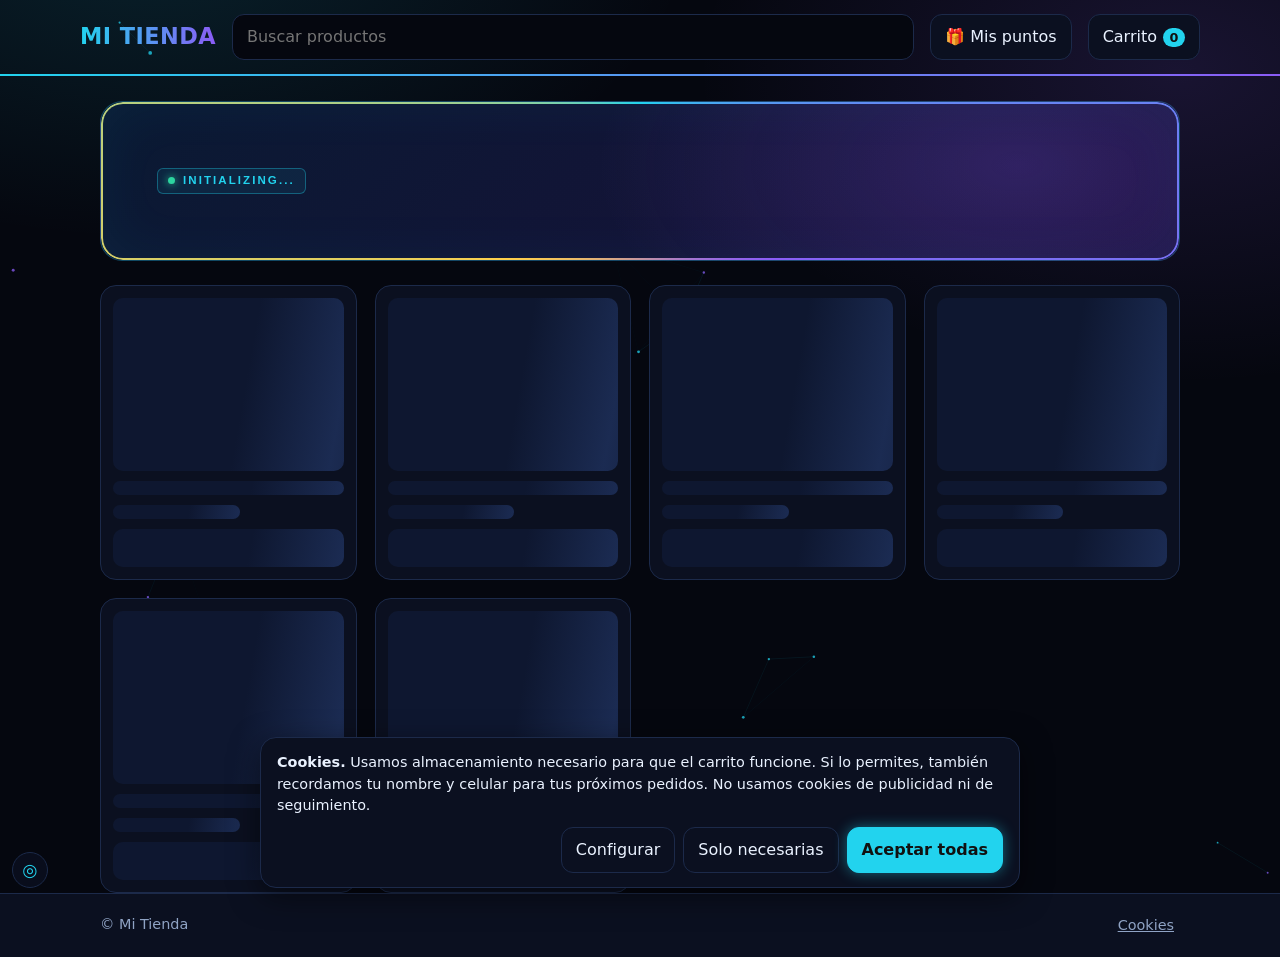
<file: tienda_recuperada/index.html>
<!DOCTYPE html>
<html lang="es">
<head>
<meta charset="utf-8">
<meta name="viewport" content="width=device-width, initial-scale=1, viewport-fit=cover">
<title>Mi Tienda</title>
<!-- Seguridad: solo se ejecutan scripts de esta misma carpeta (bloquea cualquier código inyectado) y solo se conecta a tu Supabase.
     Si algún día usas otro servicio (analytics, chat...), hay que agregarlo aquí. -->
<meta http-equiv="Content-Security-Policy" content="default-src 'none'; script-src 'self'; style-src 'self' 'unsafe-inline' https://fonts.googleapis.com; font-src https://fonts.gstatic.com; img-src 'self' data:; connect-src 'self' https://*.supabase.co; form-action 'none'; base-uri 'none'; object-src 'none'">
<meta name="referrer" content="strict-origin-when-cross-origin">
<link rel="preconnect" href="https://fonts.googleapis.com"><link rel="preconnect" href="https://fonts.gstatic.com" crossorigin>
<link rel="stylesheet" href="https://fonts.googleapis.com/css2?family=Rajdhani:wght@500;600;700&family=Nunito:wght@400;600;700&display=swap">
<link rel="stylesheet" href="css/base.css">
<link rel="stylesheet" href="css/store.css">
<link rel="stylesheet" href="css/admin.css">
<link rel="stylesheet" href="css/rgb.css">
<link rel="stylesheet" href="css/motion.css">
<link rel="stylesheet" href="css/hud.css">
<link rel="stylesheet" href="css/shop.css">
<link rel="stylesheet" href="css/perfil.css">
<link rel="stylesheet" href="css/final.css">
</head>
<body>
<a class="skip" href="#app">Saltar al contenido</a>
<div id="boot" aria-hidden="true"><b>STORE</b><u></u><span>INITIALIZING...</span></div>
<header><div class="wrap top" id="topbar"></div></header>
<main class="wrap"><section id="panel"></section><div id="app"></div></main>
<footer><div class="wrap"><span id="fname"></span><button id="cookielink">Cookies</button></div></footer>
<dialog id="dlg"><div class="box" id="dbox"></div></dialog>


<script src="js/config.js"></script>
<script src="js/textos.js"></script>
<script src="data/datos.js"></script>
<script src="js/core.js"></script>
<script src="js/backend.js"></script>
<script src="js/cookies.js"></script>
<script src="js/puntos.js"></script>
<script src="js/ui.js"></script>
<script src="js/recibo.js"></script>
<script src="js/store.js"></script>
<script src="js/hud.js"></script>
<script src="js/shop.js"></script>
<script src="js/perfil.js"></script>
<script src="js/main.js"></script>
<script src="js/motion.js"></script>
<script src="js/final.js"></script>
</body>
</html>
</file>
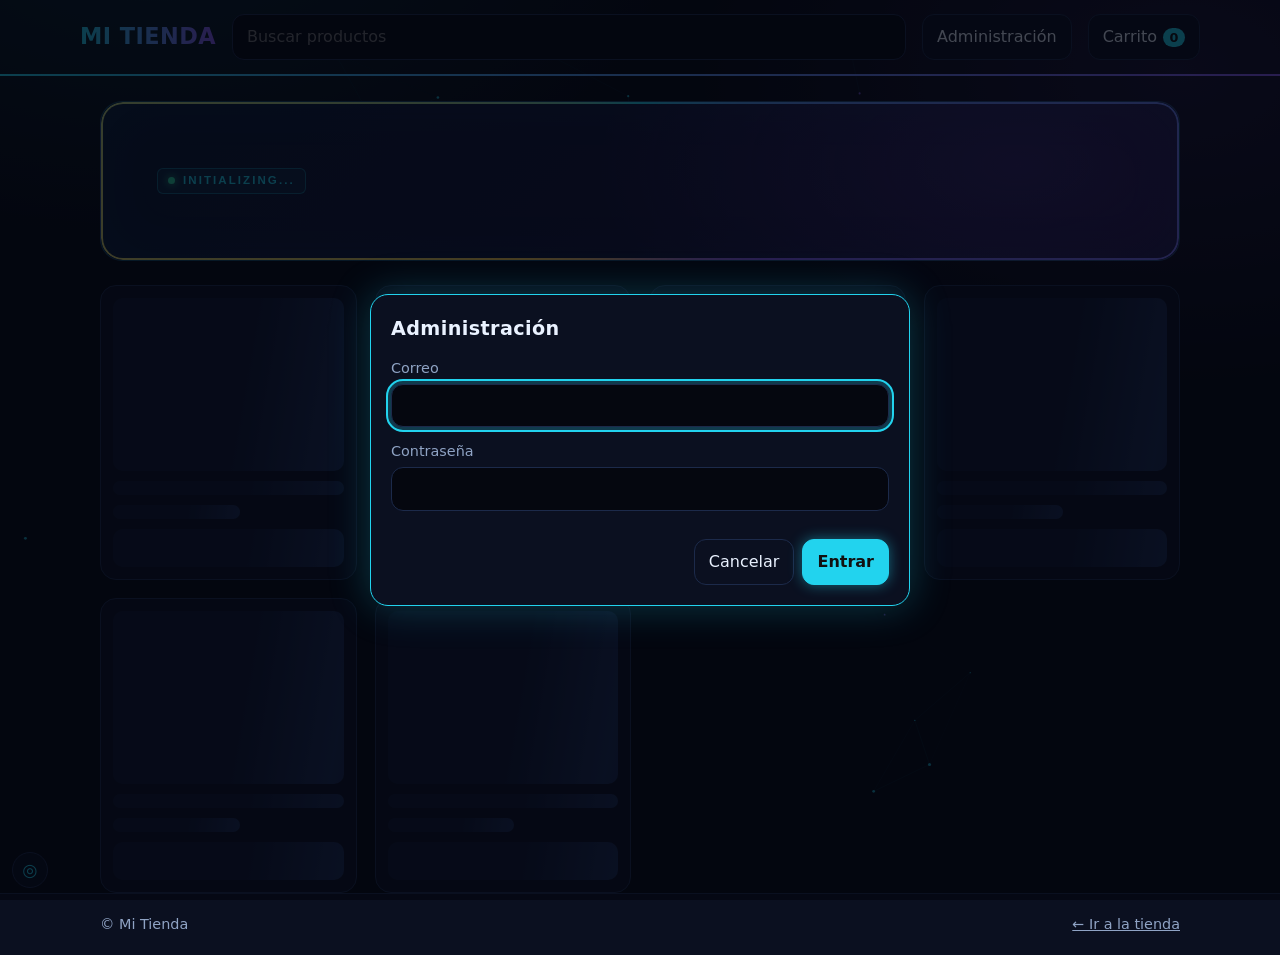
<file: tienda_recuperada/admin.html>
<!DOCTYPE html>
<html lang="es">
<head>
<meta charset="utf-8">
<meta name="viewport" content="width=device-width, initial-scale=1, viewport-fit=cover">
<title>Administración</title>
<meta name="robots" content="noindex, nofollow">
<!-- Seguridad: solo se ejecutan scripts de esta misma carpeta (bloquea cualquier código inyectado) y solo se conecta a tu Supabase.
     Si algún día usas otro servicio (analytics, chat...), hay que agregarlo aquí. -->
<meta http-equiv="Content-Security-Policy" content="default-src 'none'; script-src 'self'; style-src 'self' 'unsafe-inline' https://fonts.googleapis.com; font-src https://fonts.gstatic.com; img-src 'self' data:; connect-src 'self' https://*.supabase.co; form-action 'none'; base-uri 'none'; object-src 'none'">
<meta name="referrer" content="strict-origin-when-cross-origin">
<link rel="preconnect" href="https://fonts.googleapis.com"><link rel="preconnect" href="https://fonts.gstatic.com" crossorigin>
<link rel="stylesheet" href="https://fonts.googleapis.com/css2?family=Rajdhani:wght@500;600;700&family=Nunito:wght@400;600;700&display=swap">
<link rel="stylesheet" href="css/base.css">
<link rel="stylesheet" href="css/store.css">
<link rel="stylesheet" href="css/admin.css">
<link rel="stylesheet" href="css/rgb.css">
<link rel="stylesheet" href="css/motion.css">
<link rel="stylesheet" href="css/hud.css">
<link rel="stylesheet" href="css/shop.css">
<link rel="stylesheet" href="css/perfil.css">
<link rel="stylesheet" href="css/final.css">
</head>
<body>
<header><div class="wrap top" id="topbar"></div></header>
<main class="wrap" id="adminroot"><section id="panel"></section><div id="app"></div></main>
<footer><div class="wrap"><span id="fname"></span><a href="index.html" style="color:var(--muted)">← Ir a la tienda</a></div></footer>
<dialog id="dlg"><div class="box" id="dbox"></div></dialog>


<script src="js/config.js"></script>
<script src="js/textos.js"></script>
<script src="data/datos.js"></script>
<script src="js/core.js"></script>
<script src="js/backend.js"></script>
<script src="js/cookies.js"></script>
<script src="js/puntos.js"></script>
<script src="js/ui.js"></script>
<script src="js/recibo.js"></script>
<script src="js/store.js"></script>
<script src="js/hud.js"></script>
<script src="js/shop.js"></script>
<script src="js/admin.js"></script>
<script src="js/perfil.js"></script>
<script src="js/main.js"></script>
<script src="js/motion.js"></script>
<script src="js/final.js"></script>
</body>
</html>
</file>
<file: tienda_recuperada/css/base.css>
/* Base: variables (claro/oscuro), reset, layout, botones, formularios, diálogos */
:root{color-scheme:dark;--bg:#05070f;--surface:#0b1020;--text:#eaf2ff;--muted:#8fa3c4;--line:#1c2a4a;--accent:#22d3ee;--on-accent:#031018;--offer:#ffcf4a;--danger:#ff7b72;--hero-a:#0a1a33;--hero-b:#1a0f3a;--shadow:none;
box-sizing:border-box;padding-top:env(safe-area-inset-top,0px);padding-bottom:env(safe-area-inset-bottom,0px)}
@media (prefers-color-scheme:dark){:root:not([data-theme="light"]){--bg:#05070f;--surface:#0b1020;--text:#eaf2ff;--muted:#8fa3c4;--line:#1c2a4a;--accent:#22d3ee;--on-accent:#031018;--offer:#ffcf4a;--danger:#ff7b72;--hero-a:#0a1a33;--hero-b:#1a0f3a;--shadow:none}}
:root[data-theme="dark"]{--bg:#05070f;--surface:#0b1020;--text:#eaf2ff;--muted:#8fa3c4;--line:#1c2a4a;--accent:#22d3ee;--on-accent:#031018;--offer:#ffcf4a;--danger:#ff7b72;--hero-a:#0a1a33;--hero-b:#1a0f3a;--shadow:none}
html{scroll-padding-top:env(safe-area-inset-top,0px)}
*{box-sizing:border-box}
body{margin:0;background:var(--bg);color:var(--text);font-family:"Nunito",system-ui,-apple-system,"Segoe UI",sans-serif;line-height:1.5;min-height:100vh;display:flex;flex-direction:column}
button,input,select,textarea{font:inherit;color:var(--text)}
:focus-visible{outline:2px solid var(--accent);outline-offset:2px}
.wrap{width:100%;max-width:1120px;margin:0 auto;padding:0 20px}
header{background:var(--surface);border-bottom:1px solid var(--line);position:sticky;top:env(safe-area-inset-top,0px);z-index:5}
.top{display:flex;align-items:center;gap:16px;padding:14px 0;flex-wrap:wrap}
.logo{font-weight:700;font-size:1.3rem;margin-right:auto}
.grow{flex:1;min-width:160px}
input:not([type=checkbox]):not([type=radio]):not([type=file]),select,textarea{padding:10px 14px;border:1px solid var(--line);border-radius:8px;background:var(--bg);width:100%}
.btn{padding:10px 14px;border-radius:8px;border:1px solid var(--line);background:var(--surface);cursor:pointer;width:auto}
.btn.primary{background:var(--accent);color:var(--on-accent);border-color:var(--accent)}
.btn.danger{color:var(--danger)}
.btn.sm{padding:5px 10px;font-size:.88rem}
.btn b{background:var(--accent);color:var(--on-accent);border-radius:99px;min-width:22px;padding:0 6px;font-size:.8rem;display:inline-block;text-align:center;margin-left:6px}
main{flex:1;padding:28px 0}
.bar{display:flex;justify-content:space-between;align-items:center;gap:12px;flex-wrap:wrap;margin-bottom:20px}
h1{font-size:1.6rem;margin:0}
.bar select{width:auto}
footer{border-top:1px solid var(--line);background:var(--surface);padding:20px 0;color:var(--muted);font-size:.9rem}
footer .wrap{display:flex;justify-content:space-between;gap:12px}
footer button{background:none;border:0;color:var(--muted);cursor:pointer;text-decoration:underline}
dialog{border:1px solid var(--line);border-radius:12px;background:var(--surface);color:var(--text);width:min(540px,94vw);padding:0;max-height:92vh}
dialog::backdrop{background:rgba(0,0,0,.45)}
.box{padding:20px;display:grid;gap:14px}
.box h2{margin:0;font-size:1.2rem}
.line{display:flex;gap:10px;align-items:center;justify-content:space-between}
.line .n{flex:1}
.qty{display:flex;align-items:center;gap:6px}
.qty button{width:28px;height:28px;border-radius:6px;border:1px solid var(--line);background:var(--bg);cursor:pointer}
.total{font-weight:700;font-size:1.1rem}
.f{display:grid;gap:10px}
label{display:grid;gap:4px;font-size:.9rem;color:var(--muted)}
label.pay{display:flex;gap:10px;align-items:flex-start;border:1px solid var(--line);border-radius:8px;padding:10px 12px;cursor:pointer;color:var(--text)}
label.chk{display:flex;align-items:center;gap:8px;color:var(--text)}
.two{display:grid;grid-template-columns:1fr 1fr;gap:12px}
.meta{color:var(--muted);font-size:.88rem}
.err{color:var(--danger);font-size:.9rem}
.foot{display:flex;justify-content:flex-end;gap:8px;flex-wrap:wrap}
/* Apariencia cálida: tipografía con serifa suave, esquinas redondeadas, sombras leves */
h1,h2,h3,.logo{font-family:"Rajdhani","Segoe UI",system-ui,sans-serif;font-weight:700;letter-spacing:.02em}
header{box-shadow:var(--shadow)}
.btn,input:not([type=checkbox]):not([type=radio]):not([type=file]),select,textarea{border-radius:12px}
.btn{transition:background .15s,border-color .15s}
.btn:hover{border-color:var(--accent)}
.btn.primary:hover{filter:brightness(.94)}
dialog{border-radius:18px}
.bar h2{font-size:1.4rem;margin:0}
.hero{background:linear-gradient(135deg,var(--hero-a),var(--hero-b));border-radius:22px;padding:40px 30px;margin-bottom:30px}
.hero h1{font-size:clamp(1.6rem,4vw,2.3rem);margin:0 0 6px;line-height:1.2}
.hero p{margin:0;color:var(--muted)}
</file>
<file: tienda_recuperada/css/store.css>
/* Tienda: catálogo, tarjetas de producto, filtros */
.chips,.tabs{display:flex;gap:8px;flex-wrap:wrap;margin-bottom:20px}
.chip{padding:6px 14px;border-radius:99px;border:1px solid var(--line);background:var(--surface);cursor:pointer;font-size:.92rem}
.chip[aria-pressed="true"]{background:var(--accent);color:var(--on-accent);border-color:var(--accent)}
.grid{display:grid;grid-template-columns:repeat(auto-fill,minmax(210px,1fr));gap:18px}
.card{background:var(--surface);border:1px solid var(--line);border-radius:18px;overflow:hidden;display:flex;flex-direction:column;box-shadow:var(--shadow)}
.pic{aspect-ratio:1/1;background:var(--bg);display:grid;place-items:center;color:var(--muted);font-size:.85rem;position:relative}
.pic img{width:100%;height:100%;object-fit:cover}
.badge{position:absolute;top:10px;left:10px;background:var(--offer);color:#fff;font-size:.78rem;padding:2px 10px;border-radius:99px}
.badge.virt{top:auto;bottom:10px;background:rgba(59,47,40,.78)}
.info{padding:14px;display:flex;flex-direction:column;gap:6px;flex:1}
.info h3{margin:0;font-size:1rem}
.info p{margin:0;color:var(--muted);font-size:.9rem;display:-webkit-box;-webkit-line-clamp:2;-webkit-box-orient:vertical;overflow:hidden}
.price{margin-top:auto;font-size:1.1rem}
.price s{color:var(--muted);font-size:.9rem;margin-right:6px}
.price b.o{color:var(--offer)}
.empty{border:1px dashed var(--line);border-radius:18px;padding:56px 24px;text-align:center;background:var(--surface);color:var(--muted)}
.empty h2{margin:0 0 6px;color:var(--text);font-size:1.2rem}
.addcard{min-height:220px;border:2px dashed var(--line);background:none;color:var(--muted);cursor:pointer;font-size:1rem;align-items:center;justify-content:center}
.addcard:hover{color:var(--text);border-color:var(--accent)}
.admin-acts{flex-wrap:wrap}
/* Pago por pasos */
.steps{display:flex;gap:14px;font-size:.85rem;color:var(--muted);flex-wrap:wrap}
.stp{display:flex;align-items:center;gap:6px}
.stp b{display:inline-grid;place-items:center;width:22px;height:22px;border-radius:50%;border:1px solid var(--line);font-size:.78rem}
.stp.on{color:var(--text);font-weight:700}
.stp.on b{background:var(--accent);color:var(--on-accent);border-color:var(--accent);box-shadow:0 0 10px rgba(34,211,238,.5)}
.stp.done b{background:var(--line);color:var(--text)}
.paygrid{display:grid;grid-template-columns:repeat(auto-fill,minmax(140px,1fr));gap:10px}
.paytile{display:flex;flex-direction:column;align-items:center;gap:6px;padding:14px 8px;border:1px solid var(--line);border-radius:14px;background:var(--bg);cursor:pointer;text-align:center;font:inherit;color:var(--text)}
.paytile .ico{font-size:1.6rem}
.paytile:hover{border-color:var(--accent)}
.paytile.on{border-color:var(--accent);background:var(--surface);box-shadow:0 0 0 1px var(--accent),0 0 16px rgba(34,211,238,.35)}
.paybox{border:1px solid var(--line);border-radius:14px;padding:14px;display:grid;gap:10px;background:var(--bg)}
.acct{display:flex;align-items:center;justify-content:space-between;gap:10px;flex-wrap:wrap;font-size:1.25rem;font-weight:700;letter-spacing:.02em}
.qr{width:170px;max-width:60%;border-radius:12px;background:#fff;padding:6px;justify-self:center}
.paytotal{display:flex;justify-content:space-between;align-items:baseline;padding:10px 14px;border-radius:14px;background:var(--bg);border:1px solid var(--line)}
.paytotal b{font-size:1.6rem;color:var(--offer)}
.okmark{width:54px;height:54px;border-radius:50%;display:grid;place-items:center;font-size:1.8rem;background:linear-gradient(135deg,#f24a2e,#8b5cf6);color:#fff;box-shadow:0 0 22px rgba(139,92,246,.55)}
.box textarea{width:100%}
/* Puntos, ruleta y cookies */
.pbar{height:10px;border-radius:99px;background:var(--bg);border:1px solid var(--line);overflow:hidden}
.pbar>i{display:block;height:100%;background:linear-gradient(90deg,var(--accent),var(--offer));transition:width .4s}
.wheelbox{position:relative;width:300px;max-width:100%;margin:6px auto}
.wheelbox canvas{width:100%;height:auto;border-radius:50%;transition:transform 4.6s cubic-bezier(.12,.7,.1,1);box-shadow:0 0 0 4px var(--line)}
.pointer{position:absolute;top:-8px;left:50%;transform:translateX(-50%);width:0;height:0;border-left:12px solid transparent;border-right:12px solid transparent;border-top:22px solid var(--text);z-index:2}
.pres{text-align:center;min-height:1.6em}
#cookiebar{position:fixed;left:12px;right:12px;bottom:calc(12px + env(safe-area-inset-bottom,0px));z-index:30;max-width:760px;margin:0 auto;background:var(--surface);border:1px solid var(--line);border-radius:16px;padding:14px 16px;display:grid;gap:10px;box-shadow:0 8px 30px rgba(0,0,0,.5)}
#cookiebar p{margin:0;font-size:.9rem}
#cookiebar .acts{display:flex;gap:8px;flex-wrap:wrap;justify-content:flex-end}
.ckrow{align-items:flex-start;padding:8px 0;border-bottom:1px solid var(--line)}
@media (prefers-reduced-motion:reduce){.wheelbox canvas{transition:none}}
</file>
<file: tienda_recuperada/css/admin.css>
/* Administración: panel, listas, tablas y formularios */
.stats{display:grid;grid-template-columns:repeat(auto-fit,minmax(140px,1fr));gap:12px;margin-bottom:20px}
.stat{background:var(--surface);border:1px solid var(--line);border-radius:10px;padding:12px 14px}
.stat b{display:block;font-size:1.4rem}
.list{background:var(--surface);border:1px solid var(--line);border-radius:10px;overflow:hidden}
.row{display:grid;grid-template-columns:56px 1fr auto auto;gap:14px;align-items:center;padding:12px 14px;border-top:1px solid var(--line)}
.row:first-child{border-top:0}
.thumb{width:56px;height:56px;border-radius:8px;background:var(--bg);border:1px solid var(--line);object-fit:cover;display:grid;place-items:center;color:var(--muted);font-size:.72rem}
.tag{font-size:.75rem;border:1px solid var(--line);border-radius:99px;padding:1px 8px;margin-left:6px;color:var(--muted)}
.tag.off{color:var(--offer);border-color:var(--offer)}
.acts{display:flex;gap:6px}
.tools{display:flex;gap:10px;margin-bottom:16px;flex-wrap:wrap}
.tools input{flex:1;min-width:160px}.tools select{width:auto}
.imgrow{display:flex;gap:12px;align-items:center}
@media (max-width:640px){.row{grid-template-columns:48px 1fr}.row .price,.row .acts{grid-column:2}.two{grid-template-columns:1fr}}
#panel{margin-bottom:24px}
#panel .tabs{align-items:center}
.row.order{grid-template-columns:1fr;gap:8px}
.cuenta{background:var(--bg);border:1px solid var(--line);border-radius:10px;padding:6px 10px}
.comp{max-height:90px;border-radius:10px;border:1px solid var(--line);cursor:zoom-in;justify-self:start}
.comp.big{max-height:none;max-width:100%;cursor:zoom-out}
.msg{padding:12px 14px;border:1px solid var(--line);border-radius:12px;background:var(--surface);margin-bottom:14px}
.msg.err{color:var(--danger)}
</file>
<file: tienda_recuperada/css/rgb.css>
/* EFECTOS RGB (estilo gamer cálido).
   Para quitar las luces y dejar solo los colores: borra la línea <link ... rgb.css> de index.html.
   Para cambiar los colores de las luces: edita --rgb1, --rgb2, --rgb3. */
@property --ang{syntax:"<angle>";initial-value:0deg;inherits:false}
@keyframes giro{to{--ang:360deg}}
@keyframes flujo{to{background-position:300% 0}}
:root{--rgb1:#22d3ee;--rgb2:#8b5cf6;--rgb3:#ffcf4a;--rgb:conic-gradient(from var(--ang),var(--rgb1),var(--rgb2),var(--rgb3),var(--rgb1));--flujo:linear-gradient(90deg,var(--rgb1),var(--rgb2),var(--rgb3),var(--rgb1))}

body{background:radial-gradient(900px 520px at 8% -8%,rgba(34,211,238,.18),transparent 70%),radial-gradient(800px 520px at 100% 0,rgba(139,92,246,.13),transparent 70%),var(--bg);background-attachment:fixed}

/* Línea RGB bajo el encabezado y logo con degradado animado */
header{position:sticky}
header::after{content:"";display:block;height:2px;background:var(--flujo);background-size:300% 100%;animation:flujo 7s linear infinite}
.logo{background:var(--flujo);background-size:300% 100%;-webkit-background-clip:text;background-clip:text;color:transparent;animation:flujo 7s linear infinite;text-transform:uppercase;font-size:1.4rem}
.logo img{filter:drop-shadow(0 0 6px rgba(34,211,238,.6))}

/* Borde RGB giratorio (portada; en tarjetas aparece al pasar el cursor) */
.hero,.card{position:relative}
.hero::before,.card::before{content:"";position:absolute;inset:0;padding:2px;border-radius:inherit;background:var(--rgb);animation:giro 5s linear infinite;-webkit-mask:linear-gradient(#000 0 0) content-box,linear-gradient(#000 0 0);-webkit-mask-composite:xor;mask-composite:exclude;pointer-events:none}
.card::before{opacity:0;transition:opacity .25s;z-index:2}
.card:hover::before,.card:focus-within::before{opacity:1}
.card{transition:transform .2s,box-shadow .25s}
.card:hover{transform:translateY(-3px);box-shadow:0 8px 28px rgba(34,211,238,.22)}
.hero{border:0;box-shadow:0 0 34px rgba(34,211,238,.16)}
.hero h1{background:var(--flujo);background-size:300% 100%;-webkit-background-clip:text;background-clip:text;color:transparent;animation:flujo 8s linear infinite;text-transform:uppercase}

/* Botones y etiquetas con brillo */
.btn.primary{box-shadow:0 0 14px rgba(34,211,238,.45);font-weight:700}
.btn.primary:hover{box-shadow:0 0 22px rgba(34,211,238,.75);filter:none}
.btn:not(.primary):hover{box-shadow:0 0 10px rgba(34,211,238,.3)}
.chip[aria-pressed="true"]{background:linear-gradient(90deg,#f24a2e,#8b5cf6);border-color:transparent;color:#fff;box-shadow:0 0 12px rgba(139,92,246,.4)}
.badge{background:linear-gradient(90deg,#f24a2e,#8b5cf6);box-shadow:0 0 10px rgba(139,92,246,.5)}
.badge.virt{background:rgba(20,12,9,.85);border:1px solid var(--rgb3);color:var(--rgb3)}
.price b.o{text-shadow:0 0 10px rgba(255,207,74,.45)}
.tag.off{box-shadow:0 0 8px rgba(255,207,74,.3)}
.addcard:hover{box-shadow:0 0 18px rgba(34,211,238,.3)}

/* Foco y ventanas */
input:focus,select:focus,textarea:focus,:focus-visible{outline:2px solid var(--accent);box-shadow:0 0 0 4px rgba(34,211,238,.22)}
dialog{border:1px solid var(--rgb1);box-shadow:0 0 40px rgba(34,211,238,.25)}
dialog::backdrop{background:rgba(10,5,3,.72);backdrop-filter:blur(3px)}
.stat{border-color:var(--line);box-shadow:inset 0 0 0 1px rgba(34,211,238,.06)}
.stat b{color:var(--rgb3)}
footer{border-top:1px solid var(--line)}

@media (prefers-reduced-motion:reduce){*,*::before,*::after{animation:none!important;transition:none!important}}
</file>
<file: tienda_recuperada/css/motion.css>
/* MOVIMIENTO Y RECIBO. Para quitar todas las animaciones: borra la línea <link ... motion.css> en index.html y admin.html. */
@keyframes rise{from{opacity:0;transform:translateY(24px) scale(.96)}to{opacity:1;transform:none}}
@keyframes rowIn{from{opacity:0;transform:translateX(-14px)}to{opacity:1;transform:none}}
@keyframes pop{from{opacity:0;transform:translateY(20px) scale(.94)}to{opacity:1;transform:none}}
@keyframes fade{from{opacity:0}to{opacity:1}}
@keyframes drift{0%,100%{transform:translate(0,0)}50%{transform:translate(-50px,26px)}}
@keyframes draw{to{stroke-dashoffset:0}}
@keyframes burst{0%{opacity:1;transform:translate(0,0) rotate(0)}100%{opacity:0;transform:translate(var(--x),var(--y)) rotate(var(--r))}}
@keyframes rip{to{transform:scale(1);opacity:0}}
@keyframes bump{40%{transform:scale(1.18) rotate(-4deg)}70%{transform:scale(.96)}}
@keyframes pulse{0%,100%{box-shadow:0 0 0 0 rgba(255,207,74,.5)}50%{box-shadow:0 0 0 6px rgba(255,207,74,0)}}

/* Entrada escalonada de tarjetas, pedidos y estadísticas (la pone js/motion.js) */
.enter:not(.vis){opacity:0}
.enter.vis{animation:rise .55s cubic-bezier(.2,.8,.2,1) backwards;animation-delay:calc(var(--i,0)*60ms)}

/* Portada: luz flotante y parallax */
.hero{overflow:hidden}
.hero>*{position:relative;z-index:1}
.hero::after{content:"";position:absolute;right:-90px;top:-130px;width:360px;height:360px;border-radius:50%;background:radial-gradient(circle,rgba(139,92,246,.38),transparent 65%);filter:blur(8px);translate:0 var(--sy,0px);animation:drift 9s ease-in-out infinite;pointer-events:none}

/* Tarjetas: foco de luz que sigue el cursor y zoom de la foto */
.card::after{content:"";position:absolute;inset:0;border-radius:inherit;background:radial-gradient(260px circle at var(--mx,50%) var(--my,50%),rgba(34,211,238,.18),transparent 60%);opacity:0;transition:opacity .25s;pointer-events:none;z-index:1}
.card:hover::after{opacity:1}
.pic{overflow:hidden}
.pic img{transition:transform .6s cubic-bezier(.2,.8,.2,1)}
.card:hover .pic img{transform:scale(1.08)}
.stat{transition:transform .2s,border-color .2s}.stat:hover{transform:translateY(-2px);border-color:var(--accent)}
.chip{transition:transform .15s,background .2s,box-shadow .2s}.chip:hover{transform:translateY(-1px)}

/* Encabezado que se vuelve cristal al bajar */
header{transition:background .25s,box-shadow .25s}
header.scrolled{background:rgba(11,16,32,.78);backdrop-filter:blur(12px);box-shadow:0 6px 24px rgba(0,0,0,.35)}

/* Botones: onda al tocar, bolita que vuela al carrito, rebote */
.btn,.chip,.paytile{position:relative;overflow:hidden}
.btn:active{transform:scale(.96)}
.ripple{position:absolute;border-radius:50%;background:rgba(255,255,255,.35);transform:scale(0);animation:rip .6s ease-out forwards;pointer-events:none}
.fly{position:fixed;z-index:60;width:18px;height:18px;border-radius:50%;background:linear-gradient(135deg,#22d3ee,#8b5cf6);box-shadow:0 0 14px rgba(34,211,238,.9);pointer-events:none}
.bump{animation:bump .45s}

/* Ventanas: aparecen con rebote; cada paso del pago entra en cascada */
dialog[open]{animation:pop .3s cubic-bezier(.2,.8,.2,1)}
dialog[open]::backdrop{animation:fade .3s}
#dbox.swap>*{animation:rowIn .4s ease backwards}
#dbox.swap>:nth-child(2){animation-delay:.04s}#dbox.swap>:nth-child(3){animation-delay:.08s}#dbox.swap>:nth-child(4){animation-delay:.12s}#dbox.swap>:nth-child(5){animation-delay:.16s}#dbox.swap>:nth-child(n+6){animation-delay:.2s}

/* ===== RECIBO / PEDIDO EN TABLA ===== */
.rc{border:1px solid var(--line);border-radius:16px;background:var(--bg);overflow:hidden;text-align:left}
.rc-head{display:flex;justify-content:space-between;align-items:center;gap:8px;flex-wrap:wrap;padding:12px 14px;background:linear-gradient(90deg,rgba(34,211,238,.18),rgba(139,92,246,.1));border-bottom:1px solid var(--line)}
.rc-k{display:block;font-size:.72rem;letter-spacing:.12em;text-transform:uppercase;color:var(--muted)}
.rc-n{font-family:"Rajdhani",system-ui,sans-serif;font-size:1.3rem;letter-spacing:.04em}
.rc-date{font-size:.82rem;color:var(--muted)}
.rc-info{display:grid;grid-template-columns:repeat(auto-fit,minmax(150px,1fr));gap:1px;background:var(--line);border-bottom:1px solid var(--line)}
.rc-info>div{background:var(--bg);padding:8px 12px;display:grid;gap:2px}
.rc-info span{font-size:.7rem;color:var(--muted);text-transform:uppercase;letter-spacing:.07em}
.rc-info b{font-weight:600;word-break:break-word}
.rc-scroll{overflow-x:auto;border:1px solid var(--line);border-radius:12px}
.rc .rc-scroll{border:0;border-radius:0}
.rc-t{width:100%;border-collapse:collapse;font-variant-numeric:tabular-nums;font-size:.92rem}
.rc-t th,.rc-t td{padding:9px 12px;border:1px solid var(--line);vertical-align:middle}
.rc-t tr>:first-child{border-left:0}.rc-t tr>:last-child{border-right:0}
.rc-t thead tr:first-child>*{border-top:0}.rc-t tfoot tr:last-child>*{border-bottom:0}
.rc-t thead th{background:var(--surface);color:var(--muted);font-size:.72rem;text-transform:uppercase;letter-spacing:.08em;text-align:left}
.rc-t .n{text-align:right;white-space:nowrap}
.rc-t th:nth-child(2),.rc-t td:nth-child(2){width:66px;text-align:center}
.rc-t tbody tr:nth-child(even){background:rgba(255,255,255,.03)}
.rc-t tbody tr{transition:background .2s}.rc-t tbody tr:hover{background:rgba(34,211,238,.1)}
.rc-q{display:inline-block;min-width:28px;padding:1px 8px;border-radius:99px;background:var(--surface);border:1px solid var(--line);font-weight:700;text-align:center}
.rc-t tfoot td{background:var(--surface);color:var(--muted)}
.rc-t tfoot .n{color:var(--text)}.rc-dc .n{color:var(--offer)}
.rc-tot td{font-size:1.05rem;color:var(--text);font-weight:700}
.rc-tot .n b{color:var(--offer);font-size:1.25rem;text-shadow:0 0 10px rgba(255,207,74,.4)}
#dbox.swap .rc-t tbody tr{animation:rowIn .45s ease backwards;animation-delay:calc(.3s + var(--i,0)*80ms)}
.row.order .rc-scroll{margin:2px 0}
.tag.st-pendiente{animation:pulse 2s infinite}
.tag.st-pagado{color:#2dbd85;border-color:#2dbd85}
.tag.st-entregado{color:#3b82f6;border-color:#3b82f6}
.tag.st-cancelado{color:var(--danger);border-color:var(--danger)}

/* Check animado con confeti */
.okwrap{position:relative;display:grid;place-items:center;height:84px}
.okcheck{width:68px;height:68px;overflow:visible}
.okcheck circle{fill:none;stroke:#8b5cf6;stroke-width:3;stroke-dasharray:152;stroke-dashoffset:152;animation:draw .7s ease forwards;filter:drop-shadow(0 0 6px rgba(139,92,246,.7))}
.okcheck path{fill:none;stroke:#ffcf4a;stroke-width:4;stroke-linecap:round;stroke-linejoin:round;stroke-dasharray:40;stroke-dashoffset:40;animation:draw .5s .55s ease forwards}
.confetti i{position:absolute;left:50%;top:50%;width:8px;height:12px;border-radius:2px;opacity:0;animation:burst 1.3s var(--d) ease-out forwards}

@media (max-width:480px){.rc-t th,.rc-t td{padding:7px 8px;font-size:.84rem}.rc-t th:nth-child(2),.rc-t td:nth-child(2){width:48px}}
@media (prefers-reduced-motion:reduce){.okcheck circle,.okcheck path{stroke-dashoffset:0!important}.enter:not(.vis){opacity:1}}
</file>
<file: tienda_recuperada/css/hud.css>
/* FASE 2A · HUD GAMING: loader, fondo vivo, navbar flotante, hero 3D, toasts y skeletons.
   Para quitar todo: borra la línea de css/hud.css y js/hud.js (y el div #boot) en index.html. */
:root{--accent2:#8b5cf6}
body{background:radial-gradient(900px 520px at 12% -8%,rgba(34,211,238,.13),transparent 60%),radial-gradient(800px 520px at 92% 8%,rgba(139,92,246,.15),transparent 60%),var(--bg);background-attachment:fixed}

/* Loader inicial (dura menos de 1 s) */
#boot{position:fixed;inset:0;z-index:999;background:#04060d;display:grid;place-content:center;justify-items:center;gap:14px;font-family:"Rajdhani",system-ui,sans-serif;letter-spacing:.3em;font-size:.8rem;color:var(--accent);transition:opacity .6s,transform .6s,filter .6s;animation:bootfail 0s 4.5s forwards}
#boot.out{opacity:0;transform:scale(1.08);filter:blur(8px);pointer-events:none}
#boot b{font-size:2.2rem;color:#fff;text-shadow:0 0 20px var(--accent),0 0 50px var(--accent2)}
#boot u{display:block;width:220px;height:3px;background:#12203a;border-radius:3px;overflow:hidden}
#boot u::after{content:"";display:block;height:100%;background:linear-gradient(90deg,var(--accent),var(--accent2));transform-origin:left;animation:bootbar .9s ease-out both}
@keyframes bootbar{from{transform:scaleX(0)}}
@keyframes bootfail{to{visibility:hidden}}

/* Fondo: partículas (canvas), piso en perspectiva y barra de progreso */
#bg-fx{position:fixed;inset:0;width:100%;height:100%;z-index:-1;pointer-events:none}
#hud-grid{position:fixed;left:0;right:0;bottom:0;height:42vh;overflow:hidden;z-index:-1;pointer-events:none;perspective:420px;-webkit-mask-image:linear-gradient(transparent,#000 75%);mask-image:linear-gradient(transparent,#000 75%)}
#hud-grid i{position:absolute;left:-50%;width:200%;top:-60px;bottom:0;transform:rotateX(62deg);transform-origin:bottom;background-image:linear-gradient(rgba(34,211,238,.26) 1px,transparent 1px),linear-gradient(90deg,rgba(34,211,238,.26) 1px,transparent 1px);background-size:56px 56px;animation:gridmove 3s linear infinite}
@keyframes gridmove{to{background-position:0 56px}}
#hud-prog{position:fixed;left:0;top:0;right:0;height:2px;z-index:300;background:linear-gradient(90deg,var(--accent),var(--accent2));transform:scaleX(0);transform-origin:left;box-shadow:0 0 10px var(--accent)}

/* Navbar: integrado al hero arriba, panel flotante al bajar */
header{width:100%;background:transparent;border-bottom-color:transparent;transition:background .3s,width .35s,margin .35s,top .35s,border-radius .35s,box-shadow .3s}
header .top{transition:padding .3s}
header.scrolled{width:min(1120px,calc(100% - 24px));margin:0 auto;top:calc(env(safe-area-inset-top,0px) + 8px);border:1px solid rgba(34,211,238,.3);border-radius:16px;background:rgba(11,16,32,.72);backdrop-filter:blur(14px);-webkit-backdrop-filter:blur(14px);box-shadow:0 10px 30px rgba(0,0,0,.5),0 0 18px rgba(34,211,238,.14)}
header.scrolled .top{padding:8px 0}

/* Hero HUD */
.hero-x{position:relative;min-height:min(72vh,560px);display:flex;flex-direction:column;justify-content:center;align-items:flex-start;gap:14px;padding:48px clamp(20px,5vw,56px);border:1px solid rgba(34,211,238,.25);background:radial-gradient(600px 320px at 85% 40%,rgba(139,92,246,.22),transparent 70%),linear-gradient(135deg,var(--hero-a),var(--hero-b));box-shadow:inset 0 0 60px rgba(34,211,238,.06)}
.hero-x h1{font-family:"Rajdhani",system-ui,sans-serif;font-size:clamp(2.2rem,7vw,4.6rem);line-height:1.02;text-transform:uppercase;letter-spacing:.02em;max-width:14ch;background:none!important;-webkit-text-fill-color:initial!important;color:var(--text);text-shadow:0 0 28px rgba(34,211,238,.25)}
.hero-x p{font-size:clamp(1rem,2.4vw,1.25rem);max-width:46ch}
.hud-tag{display:inline-flex;align-items:center;gap:8px;font:600 .72rem/1 "Rajdhani",sans-serif;letter-spacing:.18em;color:var(--accent);padding:6px 10px;border:1px solid rgba(34,211,238,.35);border-radius:6px;background:rgba(34,211,238,.07)}
.hud-tag i{width:7px;height:7px;border-radius:50%;background:#2dd4a0;box-shadow:0 0 8px #2dd4a0;animation:blink 1.6s infinite}
@keyframes blink{50%{opacity:.25}}
.hero-cta{margin-top:6px}
.hero-x .btn.primary{padding:13px 28px;font-weight:800;letter-spacing:.14em;box-shadow:0 0 22px rgba(34,211,238,.45)}
.hero-x .btn.primary:hover{transform:translateY(-2px);box-shadow:0 0 34px rgba(34,211,238,.75)}
.hero-x>.scan{position:absolute;left:0;right:0;top:0;height:90px;background:linear-gradient(transparent,rgba(34,211,238,.1),transparent);animation:hscan 6s linear infinite;pointer-events:none;z-index:0}
@keyframes hscan{from{transform:translateY(-100px)}to{transform:translateY(620px)}}

/* Título palabra por palabra (blur + deslizamiento) */
.sp .w{display:inline-block;overflow:hidden;vertical-align:bottom;padding-bottom:.12em}
.sp .w>span{display:inline-block;transform:translateY(110%);opacity:0;filter:blur(10px);animation:wordIn .85s cubic-bezier(.2,.8,.2,1) calc(var(--w)*110ms + .25s) forwards}
.sp .w:last-of-type>span{background:linear-gradient(90deg,var(--accent),var(--accent2));-webkit-background-clip:text;background-clip:text;color:transparent;text-shadow:none}
@keyframes wordIn{to{transform:none;opacity:1;filter:none}}

/* Núcleo 3D (solo CSS) */
.hero-x>.core{position:absolute;right:7%;top:50%;width:200px;height:200px;margin-top:-100px;z-index:0;transform-style:preserve-3d;transform:perspective(800px) rotateX(calc(-14deg + var(--rx,0deg))) rotateY(var(--ry,0deg));transition:transform .35s ease-out}
.cube{position:absolute;inset:50px;transform-style:preserve-3d;animation:cubespin 18s linear infinite}
.cube b{position:absolute;inset:0;border:1px solid var(--accent);background:rgba(34,211,238,.06);box-shadow:inset 0 0 22px rgba(34,211,238,.28),0 0 14px rgba(34,211,238,.2)}
.cube b:nth-child(1){transform:translateZ(50px)}.cube b:nth-child(2){transform:rotateY(180deg) translateZ(50px)}.cube b:nth-child(3){transform:rotateY(90deg) translateZ(50px)}.cube b:nth-child(4){transform:rotateY(-90deg) translateZ(50px)}.cube b:nth-child(5){transform:rotateX(90deg) translateZ(50px)}.cube b:nth-child(6){transform:rotateX(-90deg) translateZ(50px)}
.orb{position:absolute;left:50%;top:50%;width:44px;height:44px;margin:-22px;border-radius:50%;background:radial-gradient(circle at 35% 30%,#fff,var(--accent) 40%,var(--accent2));box-shadow:0 0 40px var(--accent),0 0 90px rgba(139,92,246,.6);animation:breath 3s ease-in-out infinite}
@keyframes cubespin{to{transform:rotateX(360deg) rotateY(360deg)}}
@keyframes breath{50%{transform:scale(1.25)}}

/* Toasts */
#toasts{position:fixed;right:16px;bottom:16px;z-index:200;display:grid;gap:8px;max-width:min(360px,calc(100vw - 32px));pointer-events:none}
.toast{position:relative;overflow:hidden;display:flex;align-items:center;gap:10px;padding:11px 14px;border-radius:12px;background:rgba(11,16,32,.9);backdrop-filter:blur(10px);border:1px solid rgba(34,211,238,.4);box-shadow:0 0 18px rgba(34,211,238,.25);font-weight:700;letter-spacing:.05em;font-size:.88rem;animation:toastIn .4s cubic-bezier(.2,.9,.3,1.2)}
.toast b{color:var(--accent);font-size:1.1rem}
.toast.err{border-color:var(--danger);box-shadow:0 0 18px rgba(255,123,114,.25)}.toast.err b{color:var(--danger)}
.toast u{position:absolute;left:0;bottom:0;height:2px;width:100%;background:linear-gradient(90deg,var(--accent),var(--accent2));transform-origin:left;animation:tprog 3.2s linear forwards}
.toast.err u{background:var(--danger);animation-duration:5s}
.toast.out{opacity:0;transform:translateX(30px);transition:.35s}
@keyframes toastIn{from{opacity:0;transform:translateX(40px) scale(.9)}}
@keyframes tprog{to{transform:scaleX(0)}}

/* Skeletons con forma de tarjeta */
.skel-grid{display:grid;grid-template-columns:repeat(auto-fill,minmax(220px,1fr));gap:18px}
.skel{border:1px solid var(--line);border-radius:16px;padding:12px;background:var(--surface);display:grid;gap:10px}
.sk-pic{aspect-ratio:4/3}.sk-l{height:14px}.sk-l.s{width:55%}.sk-b{height:38px;border-radius:12px}
.sk-pic,.sk-l,.sk-b{border-radius:10px;background:linear-gradient(100deg,#0e1730 30%,#1b2b52 50%,#0e1730 70%);background-size:200% 100%;animation:shim 1.3s linear infinite}
@keyframes shim{to{background-position:-200% 0}}
.sk-hero{min-height:160px;margin-bottom:24px}

@media (max-width:760px){.hero-x>.core{display:none}.hero-x{min-height:58vh;padding:36px 20px}#hud-grid{height:30vh}#toasts{left:16px;right:16px;bottom:12px}}
@media (prefers-reduced-motion:reduce){.sp .w>span{transform:none;opacity:1;filter:none}.cube,.orb,.scan,#hud-grid i{animation:none!important}}
</file>
<file: tienda_recuperada/css/shop.css>
/* ==========================================================
FASE 3 — PRODUCTOS 3D AVANZADOS · NEXUS GAMING STORE
Añadir al final de css/shop.css
Conserva los estilos HUD existentes.
========================================================== */

/* Entrada cinematográfica escalonada */
.card.product-card-3d:not(.addcard) {
position: relative;
isolation: isolate;
overflow: hidden;
transform-style: preserve-3d;
backface-visibility: hidden;
animation: product3DEnter .7s cubic-bezier(.2,.8,.2,1) both;
transition:
transform .35s cubic-bezier(.2,.8,.2,1),
border-color .3s ease,
box-shadow .35s ease,
filter .3s ease;
}

.card.product-card-3d:nth-child(2) { animation-delay: .06s; }
.card.product-card-3d:nth-child(3) { animation-delay: .12s; }
.card.product-card-3d:nth-child(4) { animation-delay: .18s; }
.card.product-card-3d:nth-child(5) { animation-delay: .24s; }
.card.product-card-3d:nth-child(6) { animation-delay: .30s; }

@keyframes product3DEnter {
from {
opacity: 0;
translate: 0 28px;
scale: .96;
filter: blur(5px);
}
to {
opacity: 1;
translate: 0 0;
scale: 1;
filter: blur(0);
}
}

/* Reflejo neón que recorre cada tarjeta */
.card.product-card-3d:not(.addcard)::after {
content: "";
position: absolute;
inset: -80% -60%;
z-index: 3;
pointer-events: none;
opacity: 0;
background: linear-gradient(
115deg,
transparent 42%,
rgba(255,255,255,.035) 46%,
rgba(34,211,238,.18) 49%,
rgba(255,255,255,.13) 51%,
transparent 57%
);
transform: translateX(-55%) rotate(8deg);
transition: transform .8s cubic-bezier(.2,.8,.2,1), opacity .3s;
}

.card.product-card-3d:not(.addcard):hover::after {
opacity: 1;
transform: translateX(55%) rotate(8deg);
}

/* Levantamiento 3D con iluminación dinámica */
.card.product-card-3d:not(.addcard):hover {
transform:
perspective(1000px)
translateY(-9px)
rotateX(var(--rx, 0deg))
rotateY(var(--ry, 0deg))
scale(1.015);
border-color: var(--rar, var(--accent));
box-shadow:
0 22px 50px rgba(0,0,0,.5),
0 0 0 1px color-mix(in srgb, var(--rar, var(--accent)) 45%, transparent),
0 0 28px color-mix(in srgb, var(--rar, var(--accent)) 30%, transparent);
}

/* Imagen con profundidad */
.card.product-card-3d:not(.addcard) .pic {
overflow: hidden;
transform: translateZ(10px);
}

.card.product-card-3d:not(.addcard) .pic img {
transition:
transform .65s cubic-bezier(.2,.8,.2,1),
filter .4s ease;
will-change: transform;
}

.card.product-card-3d:not(.addcard):hover .pic img {
transform:
translate3d(
calc(var(--px, 0) * 10px),
calc(var(--py, 0) * 10px),
18px
)
scale(1.09);
filter: saturate(1.2) contrast(1.04);
}

/* Información que se separa ligeramente del fondo */
.card.product-card-3d:not(.addcard) .info {
transform: translateZ(18px);
transition: transform .35s ease;
}

.card.product-card-3d:not(.addcard):hover .info {
transform: translateZ(25px);
}

/* Precio con brillo */
.card.product-card-3d:not(.addcard) .price b {
transition: text-shadow .3s ease, color .3s ease;
}

.card.product-card-3d:not(.addcard):hover .price b {
color: var(--accent);
text-shadow:
0 0 8px color-mix(in srgb, var(--accent) 65%, transparent),
0 0 22px color-mix(in srgb, var(--accent) 30%, transparent);
}

/* Botones interactivos */
.card.product-card-3d:not(.addcard) .btn {
transition:
transform .2s ease,
box-shadow .3s ease,
filter .3s ease;
}

.card.product-card-3d:not(.addcard) .btn.primary:not(:disabled):hover {
transform: translateY(-2px) scale(1.025);
box-shadow:
0 5px 20px rgba(34,211,238,.25),
0 0 18px rgba(34,211,238,.3);
filter: brightness(1.12);
}

.card.product-card-3d:not(.addcard) .btn.primary:not(:disabled):active {
transform: scale(.97);
}

/* Animación sutil para las etiquetas */
.card.product-card-3d .badge {
transition: transform .3s ease, filter .3s ease;
}

.card.product-card-3d:hover .badge {
transform: translateZ(20px) scale(1.04);
filter: brightness(1.1);
}

/* Móviles: conservar fluidez y evitar efectos exagerados */
@media (max-width: 760px) {
.card.product-card-3d:not(.addcard):hover {
transform: translateY(-3px);
}

.card.product-card-3d:not(.addcard):hover .pic img {
transform: scale(1.04);
}

.card.product-card-3d:not(.addcard)::after {
display: none;
}
}

/* Accesibilidad: respetar la preferencia de movimiento reducido */
@media (prefers-reduced-motion: reduce) {
.card.product-card-3d:not(.addcard) {
animation: none !important;
transition: none !important;
}

.card.product-card-3d:not(.addcard)::after {
display: none;
}

.card.product-card-3d:not(.addcard):hover,
.card.product-card-3d:not(.addcard):hover .pic img,
.card.product-card-3d:not(.addcard):hover .info {
transform: none !important;
}
}
</file>
<file: tienda_recuperada/css/perfil.css>
/* FASE 2C · PERFIL, RECOMPENSAS Y CIERRE DE VENTANAS. Para quitarlo: borra css/perfil.css y js/perfil.js de index.html. */
.pf{position:relative;overflow:hidden;display:grid;gap:14px;padding:16px;border:1px solid rgba(34,211,238,.32);border-radius:16px;background:linear-gradient(135deg,rgba(34,211,238,.1),rgba(139,92,246,.13)),var(--bg);box-shadow:inset 0 0 30px rgba(34,211,238,.06)}
.pf::after{content:"";position:absolute;left:0;right:0;top:0;height:60px;background:linear-gradient(transparent,rgba(34,211,238,.09),transparent);animation:hscan 5s linear infinite;pointer-events:none}
.pf-top{display:flex;align-items:center;gap:12px}
.pf-av{width:52px;height:52px;border-radius:14px;display:grid;place-items:center;font:700 1.6rem "Rajdhani",sans-serif;background:linear-gradient(135deg,var(--accent),var(--accent2));color:#031018;box-shadow:0 0 18px rgba(34,211,238,.5)}
.pf-n{display:block;font:700 1.3rem "Rajdhani",sans-serif;letter-spacing:.05em;text-transform:uppercase}
.pf-s{display:flex;align-items:center;gap:6px;font:600 .72rem "Rajdhani",sans-serif;letter-spacing:.18em;color:#2dd4a0}
.pf-s i{width:7px;height:7px;border-radius:50%;background:#2dd4a0;box-shadow:0 0 8px #2dd4a0;animation:blink 1.6s infinite}
.pf-row{display:flex;justify-content:space-between;gap:8px;font:600 .78rem "Rajdhani",sans-serif;letter-spacing:.12em;color:var(--muted)}
.pf-row b{color:var(--text);font-size:.95rem}.pf-row em{font-style:normal}
.pf-bar{height:12px;margin:6px 0;border-radius:8px;background:#0e1730;border:1px solid var(--line);overflow:hidden}
.pf-bar i{display:block;height:100%;width:var(--w);border-radius:8px;background:repeating-linear-gradient(115deg,rgba(255,255,255,.18) 0 6px,transparent 6px 12px),linear-gradient(90deg,var(--accent),var(--accent2));box-shadow:0 0 14px rgba(34,211,238,.6);transform-origin:left;animation:fillbar 1.2s .3s cubic-bezier(.2,.8,.2,1) backwards}
.pf.ready .pf-bar i{animation:fillbar 1.2s .3s cubic-bezier(.2,.8,.2,1) backwards,glowbar 1.4s 1.5s infinite alternate}
.pf.ready .pf-row:last-child b{color:#ffcf4a;text-shadow:0 0 10px rgba(255,207,74,.6)}
@keyframes fillbar{from{transform:scaleX(0)}}
@keyframes glowbar{to{box-shadow:0 0 26px rgba(139,92,246,.9)}}
.pf-stats{display:grid;grid-template-columns:1fr 1fr;gap:1px;background:var(--line);border-radius:10px;overflow:hidden}
.pf-stats>div{background:var(--bg);padding:8px 12px;display:grid}
.pf-stats span{font:600 .7rem "Rajdhani",sans-serif;letter-spacing:.15em;color:var(--muted)}
.pf-stats b{font:700 1.35rem "Rajdhani",sans-serif}
.wheelbox canvas{filter:drop-shadow(0 0 18px rgba(139,92,246,.45))}

/* Sección RECOMPENSAS de la tienda */
.rw{display:grid;grid-template-columns:1.2fr 1fr;gap:1px;border:1px solid rgba(34,211,238,.3);border-radius:18px;overflow:hidden;background:rgba(34,211,238,.25);box-shadow:0 0 30px rgba(139,92,246,.12)}
.rw-l,.rw-r{padding:22px;background:linear-gradient(135deg,rgba(34,211,238,.08),rgba(139,92,246,.1)),var(--surface);display:grid;gap:12px;align-content:center}
.rw-k{font:600 .72rem "Rajdhani",sans-serif;letter-spacing:.2em;color:var(--accent)}
.rw-l p{margin:0}.rw-l .btn{justify-self:start;font-weight:800;letter-spacing:.12em}
.rw-chips{display:flex;flex-wrap:wrap;gap:8px}
.rw-chips em{font-style:normal;padding:5px 12px;border-radius:99px;border:1px solid var(--line);background:var(--bg);font-size:.85rem;opacity:0;transform:scale(.8);transition:opacity .5s,transform .5s cubic-bezier(.2,.9,.3,1.3);transition-delay:calc(var(--i,0)*80ms + .3s)}
.fx-sec.in .rw-chips em{opacity:1;transform:none}
.rw-chips em:hover{border-color:var(--accent);box-shadow:0 0 12px rgba(34,211,238,.4)}

/* Cierre animado de ventanas */
@keyframes popOut{to{opacity:0;transform:translateY(14px) scale(.95)}}
@keyframes fadeOut{to{opacity:0}}
dialog[open].closing{animation:popOut .22s ease forwards}
dialog[open].closing::backdrop{animation:fadeOut .22s forwards}
dialog::backdrop{background:rgba(3,6,16,.72);backdrop-filter:blur(6px)}
@media (max-width:760px){.rw{grid-template-columns:1fr}}
@media (prefers-reduced-motion:reduce){.rw-chips em{opacity:1;transform:none}}

/* Filas de "Mis puntos": el texto ocupa el espacio y la etiqueta/cantidad queda a la derecha */
.ptsl{display:flex;gap:10px;align-items:center;justify-content:space-between}
.ptsl>span:first-child{flex:1;min-width:0}
.ptsl>*:last-child{flex:none;width:auto}
</file>
<file: tienda_recuperada/css/final.css>
/* FASE 4 · ACCESIBILIDAD, RENDIMIENTO Y CURSOR OPCIONAL. Para quitarlo: borra css/final.css y js/final.js de index.html. */
:focus-visible{outline:2px solid var(--accent);outline-offset:3px;box-shadow:0 0 0 5px rgba(34,211,238,.18)}
.skip{position:fixed;left:12px;top:-70px;z-index:1000;padding:10px 16px;border-radius:10px;background:var(--accent);color:#031018;font-weight:800;transition:top .2s}
.skip:focus{top:12px}
/* equipos modestos (4 núcleos o menos / 2 GB): quita lo más pesado, la tienda se ve igual de bien */
.lite header.scrolled,.lite .toast,.lite dialog::backdrop{backdrop-filter:none;-webkit-backdrop-filter:none}
.lite #hud-grid,.lite .hero-x>.core,.lite .hero-x>.scan,.lite .hero::after{display:none}
/* pausa las animaciones del hero cuando no se ve */
.hero-x.off *,.hero-x.off::after{animation-play-state:paused!important}
/* cursor personalizado (solo PC, se puede apagar con el botón ◎) */
html.cur-on,html.cur-on *{cursor:none!important}
html.cur-on input,html.cur-on textarea{cursor:text!important}
#cur-dot,#cur-ring{position:fixed;left:0;top:0;pointer-events:none;z-index:1000;border-radius:50%}
#cur-dot{width:6px;height:6px;margin:-3px;background:var(--accent);box-shadow:0 0 10px var(--accent)}
#cur-ring{width:36px;height:36px;margin:-18px;border:1.5px solid rgba(34,211,238,.6);transition:width .25s,height .25s,margin .25s,background .25s,border-color .25s}
#cur-ring.hot{width:54px;height:54px;margin:-27px;background:rgba(34,211,238,.12);border-color:var(--accent2)}
html:not(.cur-on) #cur-dot,html:not(.cur-on) #cur-ring{opacity:0}
#cur-tg{position:fixed;left:12px;bottom:12px;z-index:150;width:36px;height:36px;border-radius:50%;border:1px solid var(--line);background:rgba(11,16,32,.8);color:var(--accent);font-size:1.1rem;cursor:pointer}
#cur-tg[aria-pressed=false]{color:var(--muted);opacity:.7}
@media (max-width:760px),(hover:none){#cur-tg,#cur-dot,#cur-ring{display:none}}

/* FIX_LAYOUT_SECCIONES_GAMING_V1 */
/* Cuadriculas para destacados y ofertas, sin alterar el catalogo principal */
.fx-sec {
    width: 100%;
    min-width: 0;
}

.fx-feat,
.fx-offers {
    display: grid;
    grid-template-columns: repeat(auto-fit, minmax(min(100%, 230px), 1fr));
    gap: 18px;
    align-items: stretch;
    width: 100%;
    min-width: 0;
}

.fx-feat > .card,
.fx-offers > .card {
    width: 100%;
    max-width: 100%;
    min-width: 0;
    height: 100%;
    box-sizing: border-box;
}

.fx-feat .pic,
.fx-offers .pic {
    width: 100%;
    aspect-ratio: 1 / 1;
    flex: 0 0 auto;
}

.fx-feat .pic img,
.fx-offers .pic img {
    display: block;
    width: 100%;
    height: 100%;
    object-fit: cover;
}

@media (max-width: 520px) {
    .fx-feat,
    .fx-offers {
        grid-template-columns: repeat(2, minmax(0, 1fr));
        gap: 10px;
    }

    .fx-feat .info,
    .fx-offers .info {
        padding: 10px;
    }
}

@media (max-width: 340px) {
    .fx-feat,
    .fx-offers {
        grid-template-columns: minmax(0, 1fr);
    }
}
</file>
